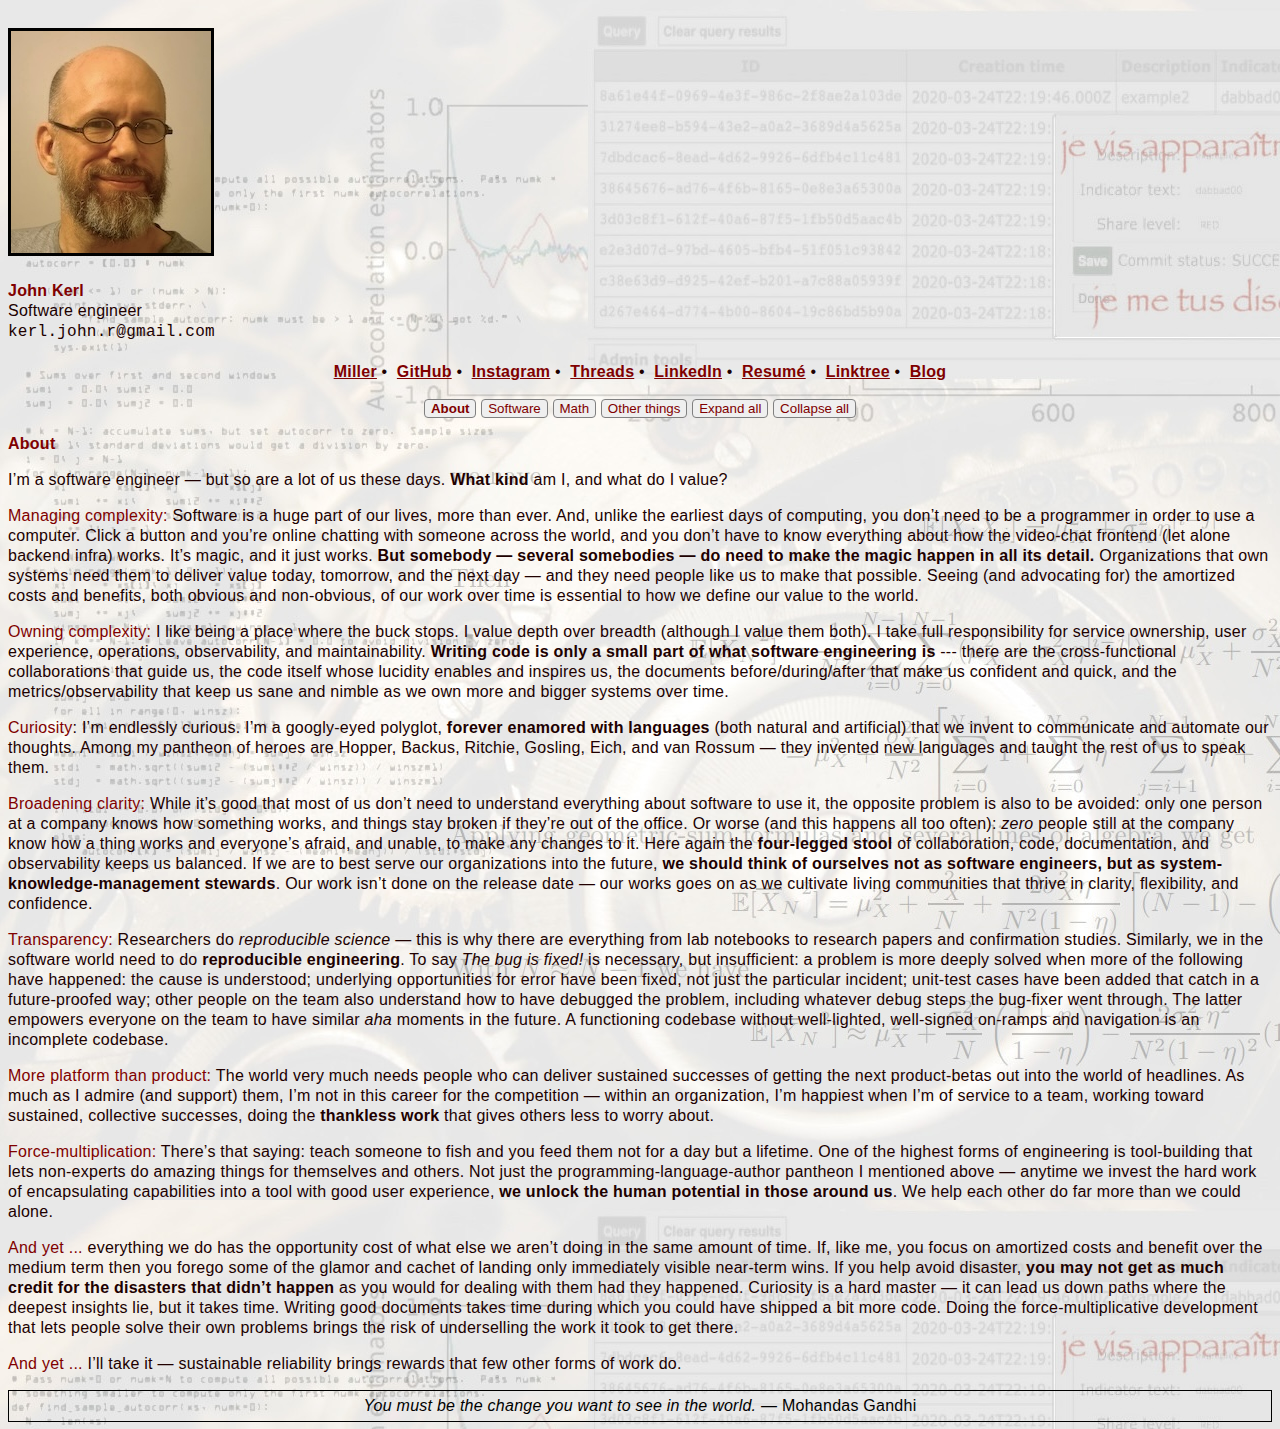
<file: index.html>
<!DOCTYPE html>
<html lang="en">

<head>

<!-- ================================================================ -->
<!-- Google tag (gtag.js) -->
<script async src="https://www.googletagmanager.com/gtag/js?id=G-BZ8T9K9XYD"></script>
<script>
  window.dataLayer = window.dataLayer || [];
  function gtag(){dataLayer.push(arguments);}
  gtag('js', new Date());
  gtag('config', 'G-BZ8T9K9XYD');
</script>
<!-- ================================================================ -->

<meta http-equiv="Content-type" content="text/html;charset=UTF-8">
<meta name="description" content="Home page of John Kerl">
<meta name="viewport" content="width=device-width, initial-scale=1.0"> <!-- mobile-friendly -->

<title>John Kerl's home page</title>
<!--
<link rel="shortcut icon" href="favicon.ico">
-->
<link rel="stylesheet" type="text/css" href="kerl.css">
<link rel="stylesheet" type="text/css" href="css/nicetbl.css">

<!-- ================================================================ -->
<script>
var gaJsHost = (("https:" == document.location.protocol) ? "https://ssl." : "http://www.");
document.write(unescape("%3Cscript src='" + gaJsHost + "google-analytics.com/ga.js' type='text/javascript'%3E%3C/script%3E"));
</script>
<script>
  try {
    var pageTracker = _gat._getTracker("UA-15651652-1");
    pageTracker._trackPageview();
  } catch(err) {
  }
</script>
<!-- ================================================================ -->

</head>

<body class="bg-block-formula-code-graph-background">

<!-- ================================================================ -->
<br>

<img src="./jk2024.jpg" style="border: 3px solid black"  title="John Kerl head shot" alt="John Kerl head shot">

<br>
<br>
<span class="boldmaroon">John Kerl</span>
<br>Software engineer
<br><kbd>kerl.john.r@gmail.com</kbd>

<br>
<br>
<div style="text-align:center">
  <a class="outlink" href="https://miller.readthedocs.io/en/latest/" target="_blank"><b>Miller</b></a>&nbsp;&bull;&nbsp;
  <a class="outlink" href="https://github.com/johnkerl" target="_blank"><b>GitHub</b></a>&nbsp;&bull;&nbsp;
  <a class="outlink" href="https://www.instagram.com/john.kerl" target="_blank"><b>Instagram</b></a>&nbsp;&bull;&nbsp;
  <a class="outlink" href="https://www.threads.net/@john.kerl" target="_blank"><b>Threads</b></a>&nbsp;&bull;&nbsp;
  <a class="outlink" href="https://www.linkedin.com/in/johnkerl" target="_blank"><b>LinkedIn</b></a>&nbsp;&bull;&nbsp;
  <a class="outlink" href="/kerl-resume.pdf" target="_blank"><b>Resum&eacute;</b></a>&nbsp;&bull;&nbsp;
  <a class="outlink" href="https://linktr.ee/johnkerl" target="_blank"><b>Linktree</b></a>&nbsp;&bull;&nbsp;
  <a class="outlink" href="https://exegetotrope.blogspot.com" target="_blank"><b>Blog</b></a>
</div>

<!-- ================================================================ -->
<!--
  This is a self-contained widget for error-text and cancel/X button.
  We use Sliver's setErrorWidget to route top-level errors here.
-->
<span id="error-container" class="error" style="display: none">
  <button
    class=transparent
    onClick='
      document.getElementById("error-container").style.display = "none";
      document.getElementById("error-text").innerHTML = "";
    '
  > &times; </button>
  <span id="error-text"> </span>
</span>

<!-- ================================================================ -->
<div style="text-align:center">
  <p>

  <button id="about-button"                      class="toggle-button">About</button>
  <button id="writing-about-software-button"     class="toggle-button">Software</button>
  <button id="writing-about-math-button"         class="toggle-button">Math</button>
  <button id="writing-about-other-things-button" class="toggle-button">Other things</button>
  <button id="expand-all-button"                 class="toggle-button">Expand all</button>
  <button id="collapse-all-button"               class="toggle-button">Collapse all</button>

  </p>
</div>

<!-- = = = = = = = = = = = = = = = = = = = = = = = = = = = = = = = = -->
<div id="about-content" style="display: none">
<p class="boldmaroon">
About
</p>

<p> I&rsquo;m a software engineer &mdash; but so are a lot of us these days. <b>What kind</b> am I, and what do I value?
</p>

<p> <span class="maroon">Managing complexity:</span> Software is a huge part of our lives, more than ever.  And, unlike
the earliest days of computing, you don&rsquo;t need to be a programmer in order to use a computer.  Click a button and
you&rsquo;re online chatting with someone across the world, and you don&rsquo;t have to know everything about how the
video-chat frontend (let alone backend infra) works.  It&rsquo;s magic, and it just works.  <b>But somebody &mdash; several
somebodies &mdash; do need to make the magic happen in all its detail.</b>  Organizations that own systems need them
to deliver value today, tomorrow, and the next day &mdash; and they need people like us to make that possible. Seeing
(and advocating for) the amortized costs and benefits, both obvious and non-obvious, of our work over time is essential
to how we define our value to the world.</p>

<p> <span class="maroon">Owning complexity:</span> I like being a place where the buck stops. I value depth over breadth
(although I value them both).  I take full responsibility for service ownership, user experience, operations,
observability, and maintainability.  <b>Writing code is only a small part of what software engineering is</b> --- there
are the cross-functional collaborations that guide us, the code itself whose lucidity enables and inspires us, the
documents before/during/after that make us confident and quick, and the metrics/observability that keep us sane and
nimble as we own more and bigger systems over time.  </p>

<p> <span class="maroon">Curiosity</span>: I&rsquo;m endlessly curious. I&rsquo;m a googly-eyed polyglot, <b>forever
enamored with languages</b> (both natural and artificial) that we invent to communicate and automate our thoughts.
Among my pantheon of heroes are Hopper, Backus, Ritchie, Gosling, Eich, and van Rossum &mdash; they invented new
languages and taught the rest of us to speak them.  </p>

<p> <span class="maroon">Broadening clarity:</span> While it&rsquo;s good that most of us don&rsquo;t need to understand
everything about software to use it, the opposite problem is also to be avoided: only one person at a company knows how
something works, and things stay broken if they&rsquo;re out of the office. Or worse (and this happens all too often):
<i>zero</i> people still at the company know how a thing works and everyone&rsquo;s afraid, and unable, to make any
changes to it. Here again the <b>four-legged stool</b> of collaboration, code, documentation, and observability keeps us
balanced. If we are to best serve our organizations into the future, <b>we should think of ourselves not as software
engineers, but as system-knowledge-management stewards</b>. Our work isn&rsquo;t done on the release date &mdash; our
works goes on as we cultivate living communities that thrive in clarity, flexibility, and confidence.

<p> <span class="maroon">Transparency:</span> Researchers do <i>reproducible science</i>
&mdash; this is why there are everything from lab notebooks to research papers and confirmation
studies. Similarly, we in the software world need to do <b>reproducible engineering</b>.  To say
<i>The bug is fixed!</i> is necessary, but insufficient: a problem is more deeply solved when more
of the following have happened: the cause is understood; underlying opportunities for error have
been fixed, not just the particular incident; unit-test cases have been added that catch in a
future-proofed way; other people on the team also understand how to have debugged the problem,
including whatever debug steps the bug-fixer went through. The latter empowers everyone on the team
to have similar <i>aha</i> moments in the future. A functioning codebase without well-lighted,
well-signed on-ramps and navigation is an incomplete codebase.</p>

<p> <span class="maroon">More platform than product:</span> The world very much needs people who can deliver sustained
successes of getting the next product-betas out into the world of headlines. As much as I admire (and support) them,
I&rsquo;m not in this career for the competition &mdash; within an organization, I&rsquo;m happiest when I&rsquo;m of
service to a team, working toward sustained, collective successes, doing the <b>thankless work</b> that gives others
less to worry about. </p>

<p> <span class="maroon">Force-multiplication:</span> There&rsquo;s that saying: teach someone to fish and you feed them
not for a day but a lifetime. One of the highest forms of engineering is tool-building that lets non-experts do amazing
things for themselves and others. Not just the programming-language-author pantheon I mentioned above &mdash; anytime we
invest the hard work of encapsulating capabilities into a tool with good user experience, <b>we unlock the human
potential in those around us</b>. We help each other do far more than we could alone.  </p>

<p> <span class="maroon">And yet ...</span> everything we do has the opportunity cost of what else we aren&rsquo;t doing
in the same amount of time. If, like me, you focus on amortized costs and benefit over the medium term then you forego
some of the glamor and cachet of landing only immediately visible near-term wins. If you help avoid disaster, <b>you may
not get as much credit for the disasters that didn&rsquo;t happen</b> as you would for dealing with them had they
happened.  Curiosity is a hard master &mdash; it can lead us down paths where the deepest insights lie, but it takes
time.  Writing good documents takes time during which you could have shipped a bit more code. Doing the
force-multiplicative development that lets people solve their own problems brings the risk of underselling the work it
took to get there.  </p>

<p> <span class="maroon">And yet ...</span> I&rsquo;ll take it &mdash; sustainable reliability brings rewards that few
other forms of work do.  </p>

</div>

<!-- = = = = = = = = = = = = = = = = = = = = = = = = = = = = = = = = -->
<div id="writing-about-software-content" style="display: none">
<p class="boldmaroon">
Software
</p>

  <!-- = = = = = = = = = = = = = = = = = = = = = = = = = = = = = = = = -->
  <b>Repositories and hosted apps:</b>

  <ul>

    <li> <b>Miller</b>:
      <a href="https://github.com/johnkerl/miller">repository</a>,
      <a href="https://johnkerl.org/miller/doc">documentation</a>
      <ul>
        <li> Miller is a command-line tool like awk, sed, cut, join, and sort for name-indexed data such as
          CSV, TSV, JSON, and JSON Lines
        </li>
      </ul>
    </li>

    <li> <b>Lumin</b>:
      <a href="https://github.com/johnkerl/lumin">repository</a>
      <ul>
        <li> Lumin is a simple command-line program which highlights matches to a specified pattern
        (string or regular expression) in the specified files.
        </li>
      </ul>
    </li>

    <li> <b>ec2-instance-tools</b>:
      <a href="https://github.com/johnkerl/ec2-instance-tools/blob/main/ec2i">code</a>,
      <a href="https://github.com/johnkerl/ec2-instance-tools/blob/main/README.md">documentation</a>
      <ul>
        <li> <code>ec2i</code> is a simple script which automates some basic EC2 operations:
        start, stop, ssh, set/clear tags, list instances.
        </li>
      </ul>
    </li>

    <li> <b>Sliver</b>:
      <a href="https://github.com/johnkerl/sliver">repository</a>,
      <a href="https://johnkerl.org/sliver/sample_apps/app1/">hosted sample app</a>
      <ul>
        <li> Sliver, a lark/DIY project, is a lightweight JavaScript library
        </li>
      </ul>
    </li>

    <li> <b>Sum-of-sines viewer</b>:
      <a href="https://github.com/johnkerl/sum-of-sines-viewer">repository</a>,
      <a href="https://johnkerl.org/sum-of-sines-viewer">hosted app</a>
      <ul>
        <li> The sum-of-sines viewer lets you interactively visualize superpositions of sine waves.
          You can experiment with amplitudes, frequencies, and phases, as well as the sampling rate.
          It uses the <a href="https://d3js.org">D3</a>
          and <a href="https://github.com/johnkerl/sliver">Sliver</a> JavaScript libraries.
        </li>
      </ul>
    </li>

    <li> <b>Pangram checker</b>:
      <a href="/pangram-checker/index.html">hosted app</a>,
      <a href="https://github.com/johnkerl/pangram-checker">repository</a>
      <ul>
        <li> Pangram-checker is a simple, standalone JavaScript app
        </li>
      </ul>
    </li>

    <li> <b>Word Finder</b>:
      <a href="/word-finder/index.html">hosted app</a>,
      <a href="https://github.com/johnkerl/word-finder">repository</a>
      <ul>
        <li> This is a multi-purpose word-finder in JavaScript, utilizing the
          <a href="https://github.com/johnkerl/sliver">Sliver JavaScript library</a>
        </li>
      </ul>
    </li>

    <li> <b>iff2</b>:
      <a href="https://github.com/johnkerl/iff2">repository</a>,
      <a href="https://github.com/johnkerl/iff2/wiki">documentation</a>
      <ul>
        <li> iff2 is a simplistic, minimal C library for finite-field arithmetic with characteristic 2
        </li>
      </ul>
    </li>

    <li> <b>RUFFL</b>:
      <a href="https://github.com/johnkerl/ruffl">repository</a>,
      <a href="https://github.com/johnkerl/ruffl/wiki">documentation</a>
      <ul>
        <li> RUFFL (pronounced <i>ruffle</i>) is a Ruby finite-field library for integers mod <i>p</i>, or
          polynomials with coefficients mod 2.
        </li>
      </ul>
    </li>

    <li> <b>SPFFL</b>:
      <a href="https://github.com/johnkerl/spffl">repository</a>
      <ul>
        <li> SPFFL (pronounced <i>spiffle</i>) is a C++ small-prime finite-field library
        </li>
      </ul>
    </li>

    <li> <a href="https://github.com/johnkerl?tab=repositories">More repositories on GitHub</a></li>

  </ul>

  <!-- = = = = = = = = = = = = = = = = = = = = = = = = = = = = = = = = -->
  <b>Software stuff for people who took college-level math:</b>
  <ul>

    <li> <a href="/doc/hh.pdf">
      The Householder transformation, Swiss Army knife of numerical linear algebra
    </a>

    <li> <a href="/grad-school/gdg/gdgprojnotes.pdf">
      Numerical Differential Geometry in Matlab
      </a>; <a href="grad-school/gdg/gdgproj.m">Matlab code</a>

    <li> <a href="/doc/mhcoin.pdf">The Metropolis-Hastings algorithm by example</a>;
      <a href="/doc/mhcoin/code/mhcoin.py.txt">code</a>

    <li> <a href="/doc/python-talk.pdf">Python for the working (or aspiring) mathematician</a>;
      <a href="/doc/python-talk/all-in-one.py.txt">all-in-one.py</a>

    <li> <a href="/doc/kerl-pyaa.pdf">Concrete abstract algebra in Python</a>

    <li> <a href="/doc/fftra.pdf">The DFT and the FFT</a>
    <li> Some <a href="/doc/frsz/frsz.html">examples of Fourier approximation</a>,
      with nice plots

  </ul>

  <!-- = = = = = = = = = = = = = = = = = = = = = = = = = = = = = = = = -->
  <!--
  <b>Classical software miscellany:</b>
  <ul>
  <li> How to use the Unix command-line <a href="/doc/mail-how-to.html">mail tool</a>
    (and you thought Pine was old-fashioned ...)
  <li> A simple introduction to the <a href="/doc/make/make-index.html"><tt>make</tt></a> utility
  <li> A table of the C language&rsquo;s <a href="/doc/precedence.html">operator precedence</a>
  <li> <a href="/python/sprintf.html">How to do a sprintf in Python</a>
  <li> A reminder for various <a href="/doc/shell-script-syntax.html">shell-script syntax</a>
  <li> <a href="/doc/link-load.pdf">A short course in linking and loading</a>
  </ul>
  -->

</div>

<!-- = = = = = = = = = = = = = = = = = = = = = = = = = = = = = = = = -->
<p>
<div id="writing-about-math-content" style="display: none">
<p class="boldmaroon">
Math
</p>

  <p></p>

  <!-- = = = = = = = = = = = = = = = = = = = = = = = = = = = = = = = = -->
  <b>Stuff for people who took high-school math:</b>
  <ul>
    <li><a href="/doc/ortho/ortho.html">Tips for mathematical handwriting</a>
    <li><a href="/doc/square-root.html">How to manually compute a square root</a>
    <li><a href="/doc/iidsmallp.pdf">Getting hit by lightning ... in the long run</a>
    <li><a href="/doc/prbstat/prbstat.html">What&rsquo;s the difference between probability and statistics?</a>
    <li><a href="/doc/mhp.pdf">An argument-settling (?) approach to the Monty Hall problem</a>
    <li><a href="/doc/expf.pdf">Choice of base in exponential models</a>
    <li><a href="/doc/induction.pdf">Mathematical induction</a>
    <li><a href="/doc/cubic-formula.pdf">The cubic formula</a>
    <li><a href="/doc/eix.pdf">Derivation of the sum and differences formulas for sine and cosine</a>
  </ul>

  <!-- = = = = = = = = = = = = = = = = = = = = = = = = = = = = = = = = -->
  <b>Stuff for people who took college-level math:</b>
  <ul>

    <li><a href="randspell/randspell-slides-ts.pdf">Markov Jabberwocky: Through the Sporking Glass</a>;
      <a href="randspell/randspell.html">lay-audience version</a>

    <li><a href="/doc/randuv.pdf">Is 2 a random number?</a>
    <li> <a href="/doc/mhcoin.pdf">The Metropolis-Hastings algorithm by example</a>
    <li> <a href="/doc/hh.pdf">The Householder transformation, Swiss Army knife of numerical linear algebra</a>
    <li> <a href="/doc/ffcomp.pdf">Computation in finite fields</a>
    <li> <a href="/doc/kerl-pyaa.pdf">Concrete abstract algebra in Python</a>
    <li> <a href="/doc/kerl-ecc-intro.pdf">An introduction to coding theory for mathematics students</a>
    <li> <a href="/doc/ekx.pdf">The gamma integral formula</a>
  </ul>

  <!-- = = = = = = = = = = = = = = = = = = = = = = = = = = = = = = = = -->
  <b>Stuff for people who took graduate-level math:</b>
  <ul>
    <li> Doctoral dissertation, March 2010:
      <a href="grad-school/rcm/kerl-dis-gc-ssp.pdf">
        <i>Critical behavior for the model of random spatial permutations</i>
      </a>

    <li> Dissertation appendix:
      <a href="grad-school/rcm/eta.pdf"><i>Notes on exponentially correlated stationary Markov processes</i></a>

    <li> Master&rsquo;s thesis (May 2005):
      <a href="/doc/kerl-ma-thesis-gc.pdf"><i>Curves and Codes</i></a>

    <li> <a href="/doc/prb.pdf">Probability</a> (Tom Kennedy&rsquo;s Math 564 at
      the University of Arizona , spring 2007)

    <li> <a href="/doc/iw2009/berlekamp.pdf">Project on Berlekamp&rsquo;s algorithm</a>
      for incoming graduate students, UA math department fall 2009 integration workshop

    <li><a href="/doc/non-acad-talk.pdf">Notes on a non-academic job search</a>

    <li><a href="/index-archive.html">Grad-school archive</a>
  </ul>

</div>

<!-- = = = = = = = = = = = = = = = = = = = = = = = = = = = = = = = = -->
<div id="writing-about-other-things-content" style="display: none">
<p class="boldmaroon">
Other things
</p>

  <b>Hobbies:</b>
  <ul>
    <li><a href="https://instagram.com/john.kerl">Photos</a>
    <li><a href="/wood/index.html">Woodworking</a>
    <li><a href="/haiku/index.html">Haiku</a>
    <!--
    <li><a href="brevity/Brevity.epub">Brevity</a>
    -->
    <li><a href="https://www.amazon.com/dp/B0CW1MRP8M/ref=sr_1_1">Brevity</a>
    <li> Constructed languages: <a href="the-shoke-language/output/index.html">HTML</a>, <a href="the-shoke-language/output/The-Shókë-language.pdf">PDF</a>
  </ul>

  <b>Pangrams:</b>
  <ul>
    <li> <a href="/misc/pangrams.html">Some pangrams</a>
    <li> <a href="/pangram-checker">Pangram-checker app</a>
  </ul>

  <b>Rubik&rsquo;s cube:</b>
  <ul>
    <li> <a href="/doc/rubik/rubiksoln.pdf">How to solve the Rubik&rsquo;s cube (Nourse method)</a>
    <li>
      <a href="/doc/rubik/one-face-moves.html">One-face-moves</a>
    <li>
      <a href="/doc/rubik/threefold-moves.html">Threefold moves</a>;
        <a href="/doc/rubik/rubikpat.pdf">same, with more verbage</a>
  </ul>

  <b>Misc. links:</b>
  <ul>
    <li><a href="/misc/jks.html">People I have been</a>
    <li><a href="/misc/media-heroes.html">My heroes in the media</a>
  </ul>

</div>

<!-- ================================================================ -->
<table style="width:100%; border: 1px solid black">
  <tbody>
    <tr>
      <td>
        <div style="text-align:center">
          <i>You must be the change you want to see in the world.</i> &mdash; Mohandas Gandhi
        </div>
      </td>
    </tr>
  </tbody>
</table>

<!-- ================================================================ -->
<script type=module>
  'use strict';

  import {
    GenericElement,
    URLAndPersistentNButtonToggler,
    setErrorWidget,
  } from "./sliver.js"
  // from "/sliver/stable/sliver.js"

  setErrorWidget("error-container", "error-text")

  const widgets = {}
  widgets.aboutContent       = new GenericElement("about-content")
  widgets.softwareContent    = new GenericElement("writing-about-software-content")
  widgets.mathContent        = new GenericElement("writing-about-math-content")
  widgets.otherThingsContent = new GenericElement("writing-about-other-things-content")

  widgets.toggler = new URLAndPersistentNButtonToggler(
        {
          "about-button": {
            "text": "About",
            "items": [ widgets.aboutContent ],
            "callback": () => {},
            "urlShorthand": "about",
          },
          "writing-about-software-button": {
            "text": "Software",
            "items": [ widgets.softwareContent ],
            "callback": () => {},
            "urlShorthand": "software",
          },
          "writing-about-math-button": {
            "text": "Math",
            "items": [ widgets.mathContent ],
            "callback": () => {},
            "urlShorthand": "math",
          },
          "writing-about-other-things-button": {
            "text": "Other things",
            "items": [ widgets.otherThingsContent ],
            "callback": () => {},
            "urlShorthand": "other-things",
          },
        },
        {
          "expand-all-button": {
            "text": "Expand all",
          },
        },
        {
          "collapse-all-button": {
            "text": "Collapse all",
          },
        },
        "selected",   // CSS style
        "deselected", // CSS style
      )

</script>
<!-- ================================================================ -->

<!--
<br>
<p>
  <a href="https://validator.w3.org/check?uri=referer">. </a>
</p>
-->

</body>
</html>
</file>
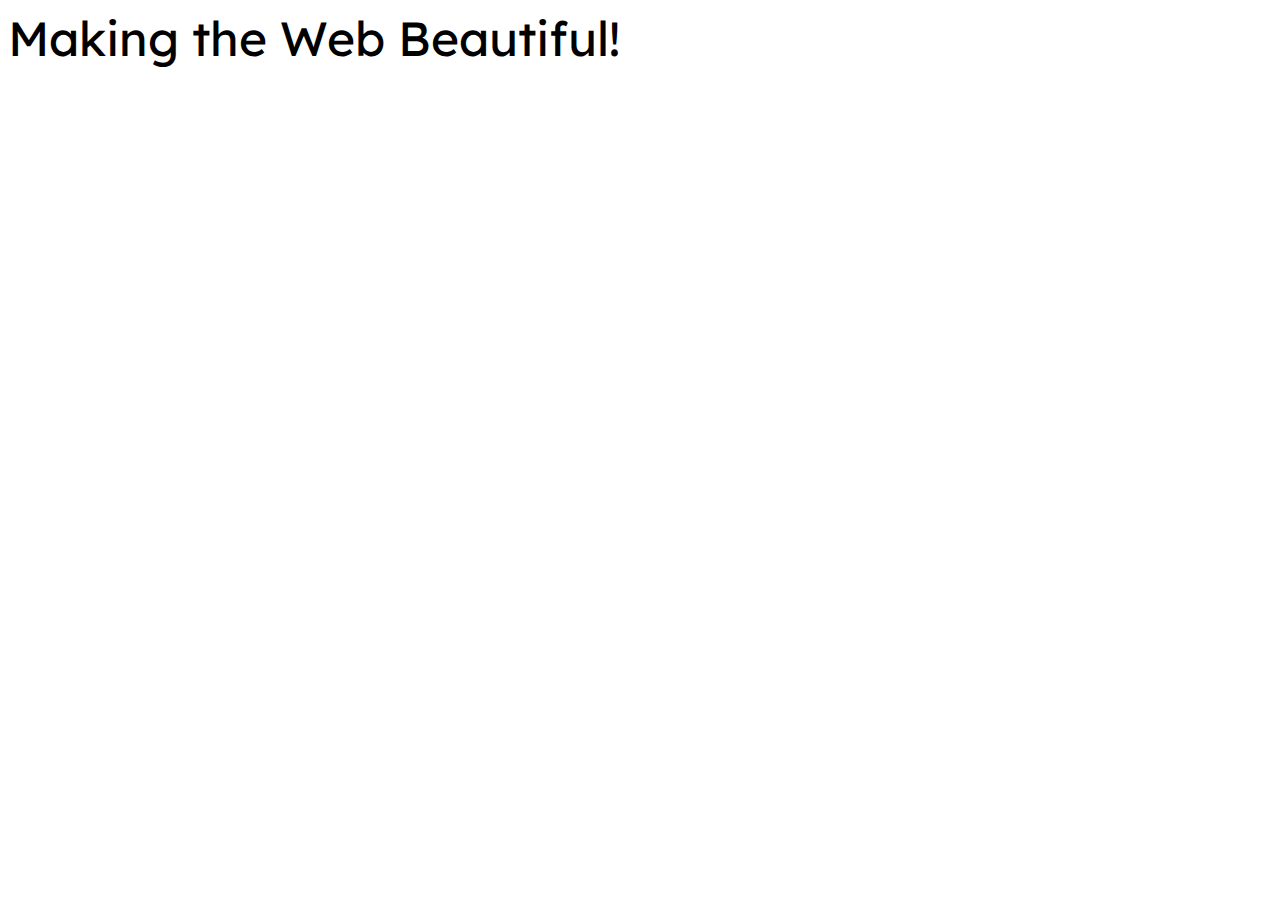
<file: font-test.html>
<!DOCTYPE html>
<html lang="en">
  <head>
    <meta charset="utf-8">
    <link rel="stylesheet"
          href="https://fonts.googleapis.com/css?family=Lexend">
    <style>
      body {
        font-family: 'Lexend', serif;
        font-size: 48px;
      }
    </style>
  </head>
  <body>
    <div>Making the Web Beautiful!</div>
  </body>
</html>
</file>
<file: kerl.css>
/* BODY */

body {
	color: #200000;
	background-color: white;
  font-family: 'Helvetica', sans-serif;
  /*
  font-family: 'Merriweather', sans-serif;
  font-family: 'Roboto', 'sans-serif';
  font-family: 'Montserrat', sans-serif;
  font-family: 'Verdana', sans-serif;
  font-family: 'Lato', sans-serif;
  */
  font-size: 16px;
  letter-spacing: 0.25px;
  line-height: 125%;
}
/*
Image credit for the clock layer of the background image:
http://hdwallpapersfactory.com/city/clockwork-watches-clocks-time-desktop-hd-wallpaper-455121/
The formula/code/graph layers are my own.
*/
body.bg-block-formula-code-graph-background {
  background-image: url("./bg-clock-formula-code-graph-je-vis.jpg");
}

h1 {
  font-weight: bold;
  color: maroon;
  font-size: 110%
}
h2 {
  font-weight: bold;
  color: maroon;
  font-size: 105%
}
h3 {
  font-weight: bold;
  color: maroon;
  font-size: 110%
}

/* TEXT */

a:link {
	color: maroon;
}
a:visited {
	color: maroon;
}
a:active {
	color: maroon;
}

.maroon {
  color: maroon;
}
.boldmaroon {
  font-weight: bold;
  color: maroon;
}

.titleinbody {
  font-weight: bold;
  color: maroon;
  font-size: 120%
}

/* BUTTONS */
.toggle-button {
  font-weight: bold;
  color: maroon;
  border: 1px solid #808080;
  padding: 2;
  margin: 2;
  border-radius: 4px;
}
.toggle-button.selected {
  font-weight: bold;
}
.toggle-button.deselected {
  font-weight: normal;
}
.toggle-button:hover {
  background-color: #d8d8d8;
}

button.transparent {
  font-weight: normal;
  border: 0;
  background-color: transparent;
}

/* ERROR-HANDLER */
.error {
  color: red;
  background-color: white;
  padding: 10px;
  margin: 10px;
}
</file>
<file: css/nicetbl.css>
table {
	color: #000000;
	border-collapse: collapse;
	border-color: #808080;
}


th {
	vertical-align: top;
	padding: 5px;
}

td {
	vertical-align: top;
	padding: 5px;
}
</file>
